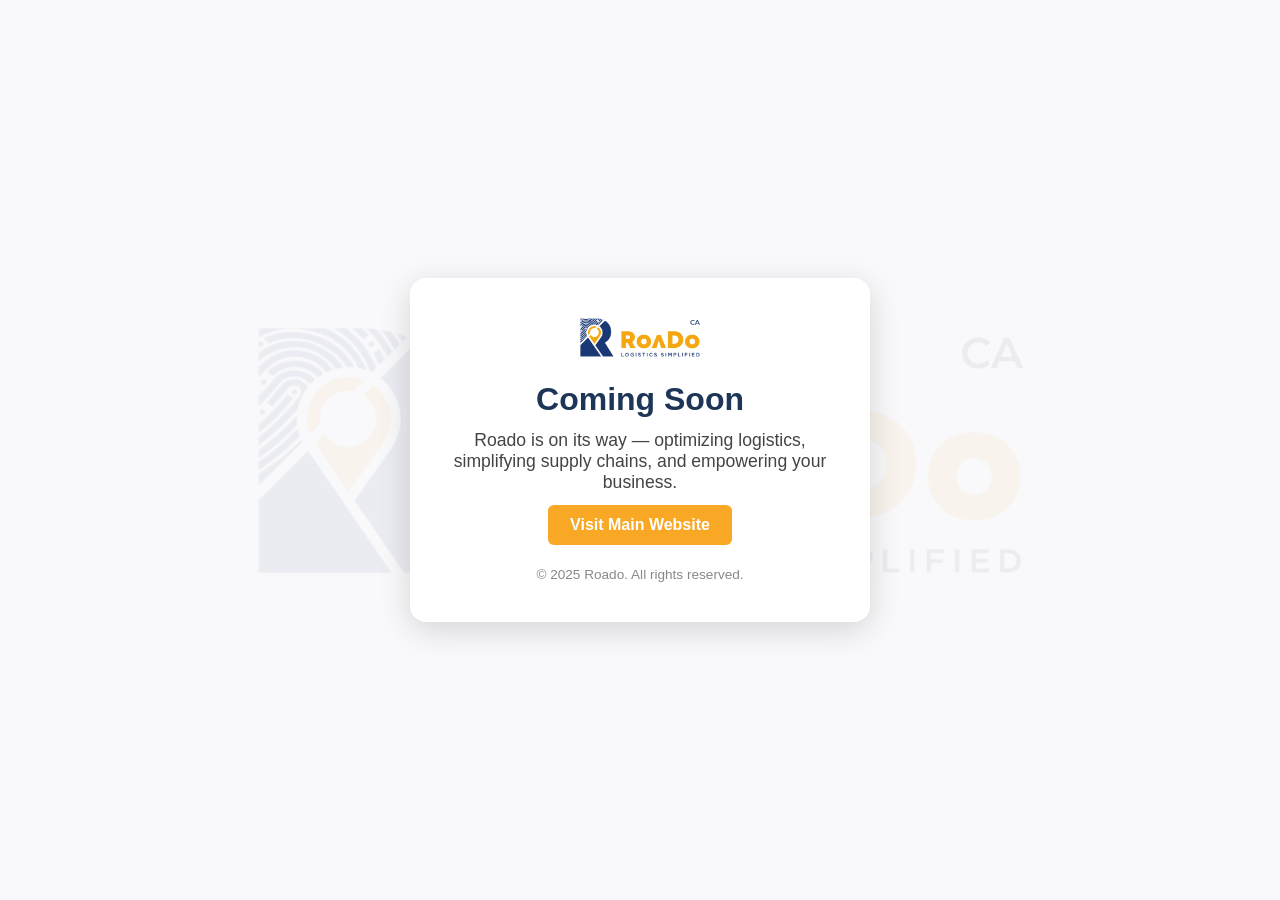
<file: maple/index.html>
<!DOCTYPE html>
<html lang="en">

<head>
    <meta charset="UTF-8" />
    <meta name="viewport" content="width=device-width, initial-scale=1.0" />
    <title>Roado – Coming Soon</title>
    <link rel="stylesheet" href="style.css" />
</head>

<body>
    <div class="container">
        <img src="./assets/RoaDo-CA.svg" alt="Roado Logo" class="logo" />
        <h1>Coming Soon</h1>
        <p>Roado is on its way — optimizing logistics, simplifying supply chains, and empowering your business.</p>

        <div class="main-site-link">
            <a href="https://roado.co.in" target="_blank" rel="noopener">Visit Main Website</a>
        </div>

        <div class="footer">© 2025 Roado. All rights reserved.</div>
    </div>
</body>

</html>
</file>
<file: maple/style.css>
* {
  box-sizing: border-box;
  margin: 0;
  padding: 0;
}

body {
  font-family: "Segoe UI", Tahoma, Geneva, Verdana, sans-serif;
  background: #f9f9fb;
  color: #222;
  height: 100vh;
  display: flex;
  align-items: center;
  justify-content: center;
  position: relative;
  overflow: hidden;
}

body::after {
  content: "";
  position: absolute;
  background: url('./assets/RoaDo-CA.svg') no-repeat center;
  background-size: 60%;
  opacity: 0.06;
  width: 100%;
  height: 100%;
  z-index: 0;
}

.container {
  position: relative;
  z-index: 1;
  background: #fff;
  padding: 2.5rem;
  border-radius: 16px;
  box-shadow: 0 8px 32px rgba(0, 0, 0, 0.15);
  text-align: center;
  max-width: 460px;
  width: 90%;
}

.logo {
  width: 120px;
  margin-bottom: 1.2rem;
}

h1 {
  font-size: 2rem;
  color: #1d3557;
  margin-bottom: 0.75rem;
}

p {
  font-size: 1.1rem;
  color: #444;
  margin-bottom: 1.5rem;
}

.main-site-link a {
  text-decoration: none;
  background-color: #f9a825;
  color: #fff;
  padding: 0.7rem 1.4rem;
  border-radius: 6px;
  font-weight: bold;
  transition: background 0.3s;
}

.main-site-link a:hover {
  background-color: #f57f17;
}

.footer {
  font-size: 0.85rem;
  margin-top: 2rem;
  color: #888;
}
</file>
